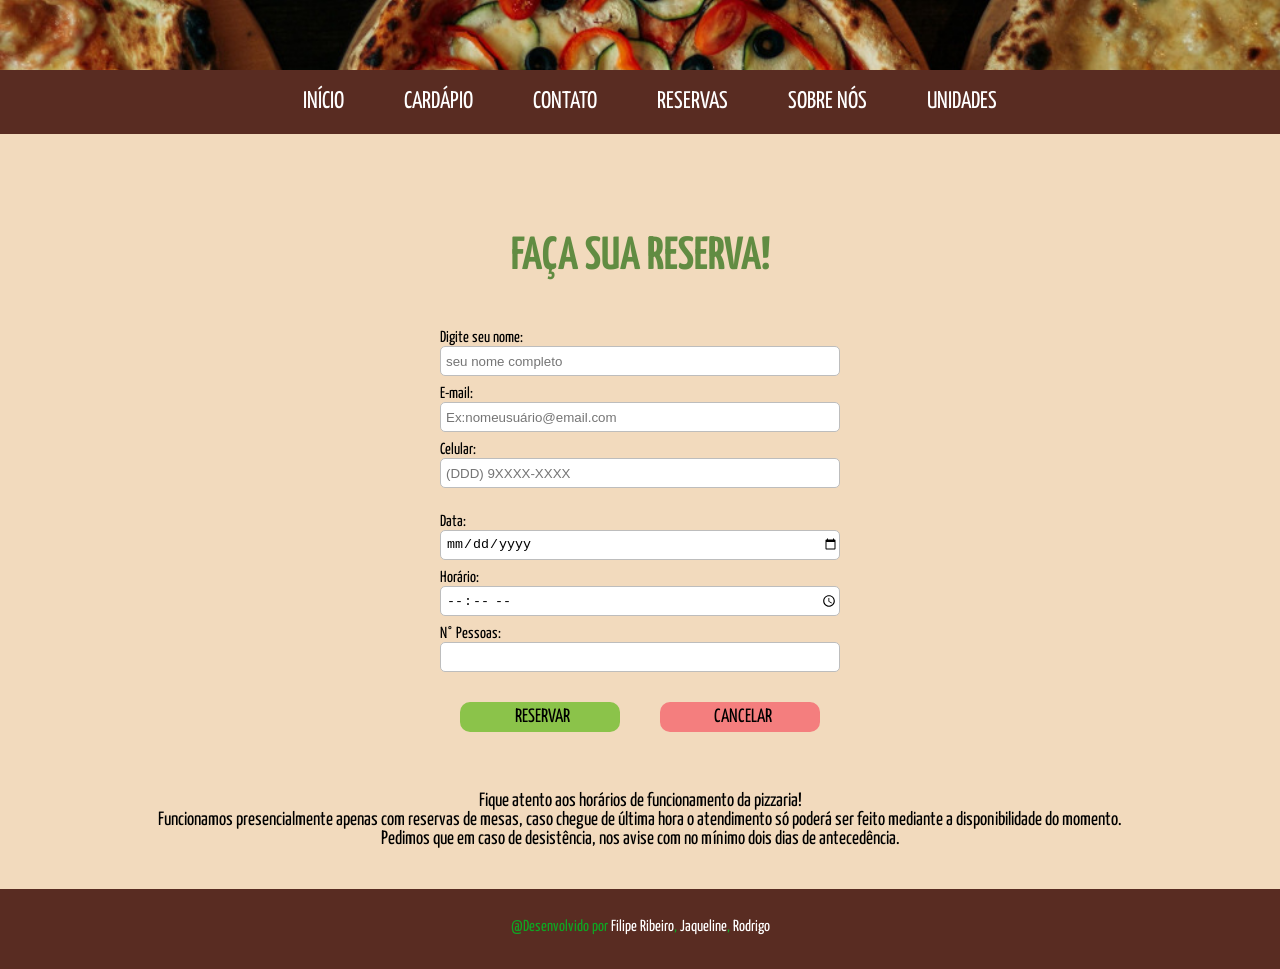
<file: formulario.html>
<!DOCTYPE html>
<html lang="pt-br">

<head>
    <meta charset="UTF-8">
    <meta name="viewport" content="width=device-width, initial-scale=1.0">
    <link rel="shortcut icon" href="imagens/Aha-Soft-Desktop-Buffet-Pizza.32.png" type="image/x-icon">
    <link rel="stylesheet" href="estilo-form.css">
    <title>Pizzaria Du Cheff</title>
</head>

<body>


    <body>
        <header></header>



        <!----menu da página----->
        <nav class="menu_principal">
            <ul>
                <li><a href="index.html">INÍCIO</a></li>
                <li><a href="#">CARDÁPIO</a></li>
                <li><a href="#">CONTATO</a></li>
                <li><a href="#">RESERVAS</a></li>
                <li><a href="#">SOBRE NÓS</a></li>
                <li><a href="#">UNIDADES</a></li>
            </ul>
        </nav>

        <!----Título 1 da página---->

        <h1>FAÇA SUA RESERVA!</h1>

        <!----Início do Formulário---->


        <main>

            <form name="" method="#" action="">

                <div>

                    <label for="nome">Digite seu nome:</label><br />
                    <input id="nome" type="text" name="nome_completo" size="80" placeholder="seu nome completo"
                        required /><br />

                    <label for="email">E-mail:</label><br />
                    <input id="email" type="email" name="email" size="80" placeholder="Ex:nomeusuário@email.com"
                        required /><br />

                    <label for="celular">Celular:</label></br>
                    <input id="celular" type="tel" name="celular" size="80" placeholder="(DDD) 9XXXX-XXXX"
                        pattern="^\(?\d{2}\)\d{5}[-\s]\d{4}.*?$" required /><br></br>

                </div>

                <!----div data e hora---->


                <div id="data-hora">

                    <div>

                        <label for="data">Data:</label>
                        <input id="data" type="date" name="data" />

                    </div>

                    <div>

                        <label for="hora">Horário:</label>
                        <input id="hora" type="time" name="hora" />

                    </div>


                    <div>

                        <label for="pessoas">N° Pessoas:</label>
                        <input id="pessoas" type="number" name="pessoas" min="3" max="20" step="1" />

                    </div>

                    <div id="botoes">
                        <input type="submit" name="btn-agendar" value="RESERVAR" />
                        <input type="reset" name="btn-cancelar" value="CANCELAR" />

                    </div>



            </form>

        </main>

        <!---- Linhas de texto após o Formulário ---->


        <aside>

            <div id="texto">

                <p class="paragrafo"> Fique atento aos horários de funcionamento da pizzaria!</p>

                <p class="paragrafo">Funcionamos presencialmente apenas com reservas de mesas, caso chegue de última
                    hora o atendimento só poderá ser feito mediante a disponibilidade do momento.</p>

                <p class="paragrafo">Pedimos que em caso de desistência, nos avise com no mínimo dois dias de
                    antecedência.</p>

                <div>

        </aside>

    </body>

    <footer>

        <p>@Desenvolvido por <a href="#">Filipe Ribeiro</a>,<a href="#"> Jaqueline</a>,<a href="#"> Rodrigo</a></p>

    </footer>




</html>
</body>

</html>
</body>

</html>
</file>
<file: estilo-form.css>
@charset "UTF-8";

@import url('https://fonts.googleapis.com/css2?family=IBM+Plex+Mono:ital,wght@0,100;0,200;0,300;0,400;0,500;0,600;0,700;1,100;1,200;1,300;1,400;1,500;1,600;1,700&family=Instrument+Serif:ital@0;1&family=Inter:ital,opsz,wght@0,14..32,100..900;1,14..32,100..900&family=Irish+Grover&family=Pinyon+Script&family=Yanone+Kaffeesatz:wght@200..700&display=swap');
@import url('https://fonts.googleapis.com/css2?family=Playwrite+US+Trad:wght@100..400&display=swap');

*{margin:0;
padding:0;}

  /*---------------------------------------------início do header-----------------------------------------*/
header{   


    background-color: black;
    background-image: url('./imagens/banner1.1.jpg');
    background-repeat:no-repeat ;
    background-position: center center;
    background-size: cover;   
    width: 100%;
    height: 70px;
    
}

/*-----------------------------------formatação do menu da página-----------------------------------------*/

.menu_principal{                              
    background-color: #592c22;
    padding: 20px;
    display: flex;
    justify-content: center;
    position: sticky;
    top: 0px;
    z-index: 1; 
}
.menu_principal ul{
    display: flex;
    list-style: none;    
}
.menu_principal a{
    text-decoration: none;
    color: white;
    padding: 20px;
    margin-left: 20px;
    font-family:Yanone Kaffeesatz;
    font-style: regular;
    font-size: 1.5em;
    font-weight: normal;    
}
.menu_principal a:hover{
    background-color: black;
    color: green;
    border-radius: 25px;
    transition-duration: .5s;
}


/*---------------------------------------------inicio do body--------------------------------------------*/

body{background-color: #F2DABD;

font-family:Yanone Kaffeesatz;
font-style: regular;}      



 /*----------------------------------------------------Título 1 da página--------------------------------*/
h1{                                    
	font-family:Yanone Kaffeesatz;
    font-style: regular;
    color:#618C42 ;
    font-size: 2.9rem;
    text-align: center;
    padding-top:100px;

}


/*--------------------------------------------Formatação do Formulário--------------------------------*/




form{
	width:400px;
	margin:0 auto;
	padding-top:50px;

}

input, select, textarea{
width: 100%;
height: 30px;
margin-bottom: 10px;
padding-left:5px ;
box-sizing: border-box;
border:1px solid #BDBDBD;
border-radius: 5px;
}

#data-hora{

gap: 25px;



}

#botoes{

	display: flex;


}


input[type="submit"], input[type="reset"]{
margin:20px;
background-color: #8BC34A;
border:0;
border-radius: 10px;
font-family:Yanone Kaffeesatz, regular;
font-size: 1.2rem;


}

input[type="reset"]{
background-color: #F47E7E;

}




/*--------------------------------------------Linhas de texto após formulário--------------------------------*/

aside{



}
#texto{

	font-family:Yanone Kaffeesatz;
    font-style: regular;
    color:#000000;
    font-size: 1.2rem;
    text-align: center;
    padding-top: 40px;
    padding-bottom: 40px;
}

.paragrafo{



}


/*--------------------------------------------Footer após aside(texto)--------------------------------*/

footer{
    background-color: #592c22;
    width: 100%;
    height: 80px;
    text-align: center;
}
footer p{

    color:#0fa523;
    padding: 10px;
    padding-top: 30px;
}
footer a {

     color: white;
     text-decoration: none;
}
</file>
